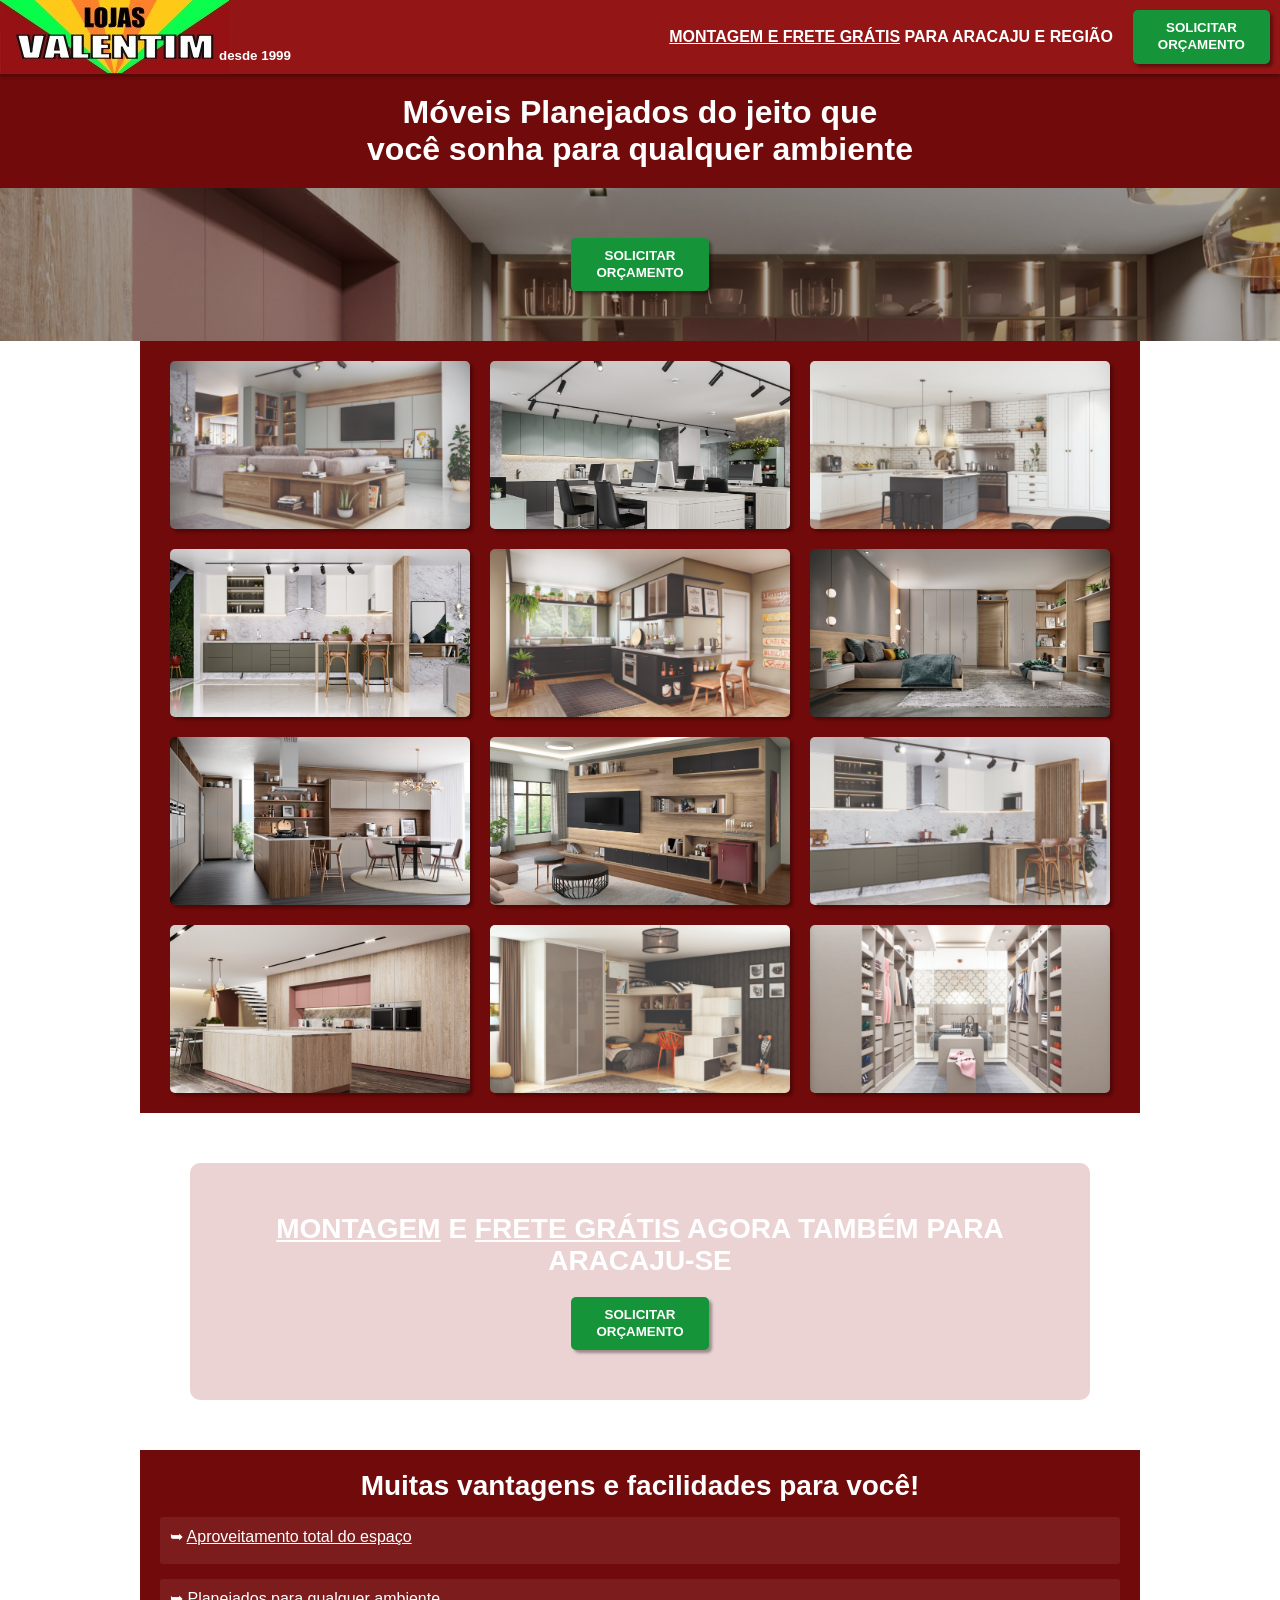
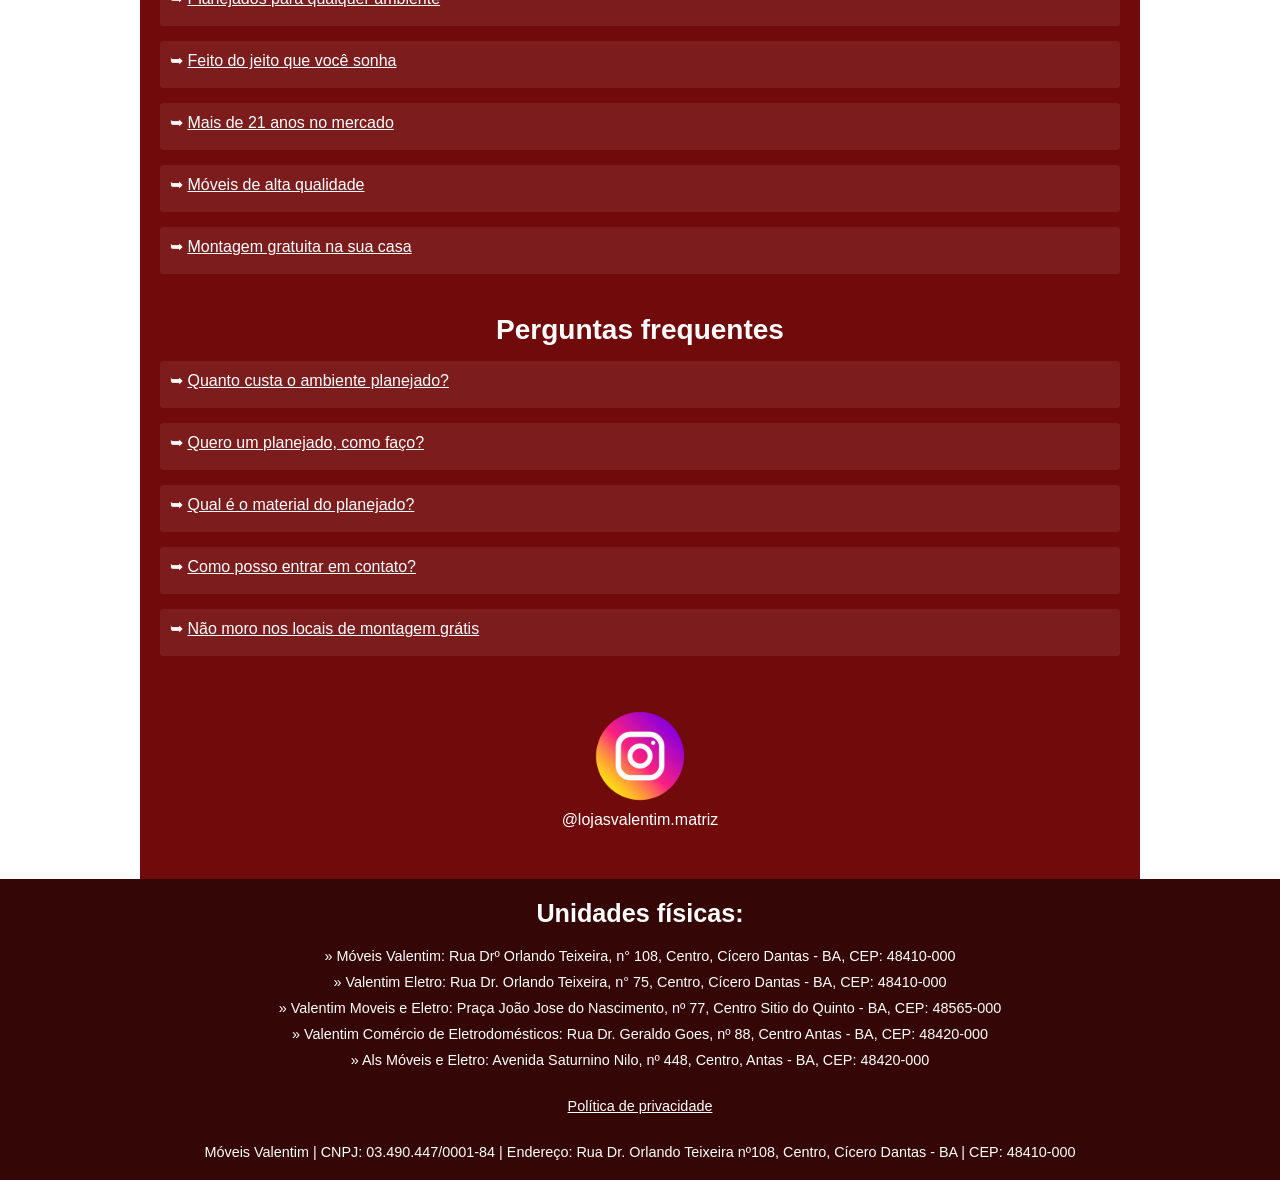
<file: index.html>
<!DOCTYPE html>
<html lang="pt-br">
<head>
    <meta charset="UTF-8">
    <meta http-equiv="X-UA-Compatible" content="IE=edge">
    <meta name="viewport" content="width=device-width, initial-scale=1.0">
    <title>Planejados - Lojas Valentim</title>
    <link rel="stylesheet" href="style.css">
    <link rel="shortcut icon" href="imagens/favicon_redondo.png" type="image/x-icon">

    <script async src="https://www.googletagmanager.com/gtag/js?id=AW-379172488"></script>

    <script>
        window.dataLayer = window.dataLayer || [];
        function gtag(){dataLayer.push(arguments);}
        gtag('js', new Date());

        gtag('config', 'AW-379172488');
    </script>


        <!-- Event snippet for [ Valentim ] [ Contato ] conversion page
        In your html page, add the snippet and call gtag_report_conversion when someone clicks on the chosen link or button. -->
    <script>
        function gtag_report_conversion(url) {
            var callback = function () {
                if (typeof(url) != 'undefined') {
                window.location = url;
                }
            };
            gtag('event', 'conversion', {
                'send_to': 'AW-379172488/MInZCI3duoQDEIjt5rQB',
                'event_callback': callback
            });
            return false;
        }
    </script>
</head>

<body>
    <header>
        <div id="header__div-logo">
            <img src="imagens/logo_jpg.jpg" alt="Móveis Valentim">
            <small>desde 1999</small>
        </div>
        <div id="header__div-botao">
            <a href="#div-frete-montagem" id="header__link-montagem-frete">
                <p><span class="sublinhado">MONTAGEM E FRETE GRÁTIS</span> PARA ARACAJU E REGIÃO</p>
            </a>
            
            <button class="botao-solicitar-orcamento">
                <p>SOLICITAR<br>ORÇAMENTO</p>
            </button>
        </div>
    </header>
    
    <div id="banner">
        <div id="banner__cima">
            <p id="banner__slogan">Móveis Planejados do jeito que <br>você sonha para qualquer ambiente</p>
            <a href="#div-frete-montagem" id="banner__link-montagem-frete">
                <p><span class="sublinhado">MONTAGEM E FRETE GRÁTIS</span> PARA ARACAJU E REGIÃO</p>
            </a>
        </div>
        
        <div id="banner__baixo">
            <div id="banner-baixo__div-background">
                <button class="botao-solicitar-orcamento">
                    <p>SOLICITAR<br>ORÇAMENTO</p>
                </button>
            </div>
        </div>
    </div>

    <main>
        <div class="main__imagem-planejado" id="main__imagem-00" onclick="click_imagem(0)"><div></div></div>
        <div class="main__imagem-planejado" id="main__imagem-01" onclick="click_imagem(1)"><div></div></div>
        <div class="main__imagem-planejado" id="main__imagem-02" onclick="click_imagem(2)"><div></div></div>
        <div class="main__imagem-planejado" id="main__imagem-03" onclick="click_imagem(3)"><div></div></div>
        <div class="main__imagem-planejado" id="main__imagem-04" onclick="click_imagem(4)"><div></div></div>
        <div class="main__imagem-planejado" id="main__imagem-05" onclick="click_imagem(5)"><div></div></div>
        <div class="main__imagem-planejado" id="main__imagem-06" onclick="click_imagem(6)"><div></div></div>
        <div class="main__imagem-planejado" id="main__imagem-07" onclick="click_imagem(7)"><div></div></div>
        <div class="main__imagem-planejado" id="main__imagem-08" onclick="click_imagem(8)"><div></div></div>
        <div class="main__imagem-planejado" id="main__imagem-09" onclick="click_imagem(9)"><div></div></div>
        <div class="main__imagem-planejado" id="main__imagem-10" onclick="click_imagem(10)"><div></div></div>
        <div class="main__imagem-planejado" id="main__imagem-11" onclick="click_imagem(11)"><div></div></div>
    </main>

    <div id="container-imagens-g" class="">
        <p id="container-ig__msg-carregando">CARREGANDO A IMAGEM...</p>
        <img id="container-ig__img" src="imagens/imagem_banner_1500.jpg" alt="Imagem do planejado em tamanho grande">
        <div id="container-ig__botoes">
            <button id="container-ig-botoes__botao-esquerda" class="botao-lateral" onclick="click_mudar_imagem(-1)">
                ❮
            </button>
            <button id="container-ig-botoes__botao-direita" class="botao-lateral" onclick="click_mudar_imagem(1)">
                ❯
            </button>
            <button id="container-ig-botoes__botao-fechar" onclick="click_fechar_imagem()">
                ✖
            </button>
        </div>
    </div>

    <div id="div-frete-montagem">
        <div id="div-fm__moldura">
            <h3><span class="sublinhado">MONTAGEM</span> E <span class="sublinhado">FRETE GRÁTIS</span> AGORA TAMBÉM PARA ARACAJU-SE</h3>
            
            <!-- <div id="div-fm__lista-cidades">
                <button id="div-fm__botao-lista-cidades" onclick="click_lista_cidades()">ver cidades listadas</button>
                <div id="lista-cidades-desktop">
                    <div>
                        <p>Cícero Dantas</p>
                        <p>Antas</p>
                        <p>Ribeira do pombal</p>
                    </div>
                    <div>
                        <p>Betânia</p>
                        <p>Sítio da Conceição</p>
                        <p>Tucano</p>
                        <p>Jeremoabo</p>
                    </div>
                    <div>
                        <p>Sítio do Quinto</p>
                        <p>Novo Triunfo</p>
                        <p>Caxias</p>
                    </div>
                </div>
                <div id="lista-cidades-mobile">
                    <p>Cícero Dantas</p>
                    <p>Antas</p>
                    <p>Ribeira do pombal</p>
                    <p>Betânia</p>
                    <p>Sítio da Conceição</p>
                    <p>Tucano</p>
                    <p>Jeremoabo</p>
                    <p>Sítio do Quinto</p>
                    <p>Novo Triunfo</p>
                    <p>Caxias</p>
                </div>
            </div> -->
            
            <button class="botao-solicitar-orcamento">
                <p>SOLICITAR<br>ORÇAMENTO</p>
            </button>
        </div>
    </div>
    
    <div class="container-divs-expandiveis" id="div-vantagens">
        <div>
            <h3>Muitas vantagens e facilidades para você!</h3>
            <section class="expandivel" onclick="click_div_expandivel('descricao-vantagem-00')"> <!-- trocar essa div com classe para um "section" com classe "section-expandivel"? -->
                <p class="section-expandivel__titulo"><span class="sublinhado">Aproveitamento total do espaço</span></p>
                <p class="section-expandivel__descricao" id="descricao-vantagem-00">Usamos as medidas da sua casa para montar perfeitamente seu ambiente desejado, evitando qualquer dor de cabeça envolvendo tamanhos.</p>
            </section>
            
            <section class="expandivel" onclick="click_div_expandivel('descricao-vantagem-01')">
                <p class="section-expandivel__titulo"><span class="sublinhado">Planejados para qualquer ambiente</span></p>
                <p class="section-expandivel__descricao" id="descricao-vantagem-01">Cozinhas, salas, quartos, escritórios, banheiros, quarto infantis e até lojas. Independente de qual ambiente você deseja mobiliar, nós te oferecemos as opções de alta qualidade do jeito que você deseja.</p>
            </section>

            <section class="expandivel" onclick="click_div_expandivel('descricao-vantagem-02')">
                <p class="section-expandivel__titulo"><span class="sublinhado">Feito do jeito que você sonha</span></p>
                <p class="section-expandivel__descricao" id="descricao-vantagem-02">Acompanhe o projeto e escolha cada detalhe do seu ambiente garantindo que você esteja feliz ao receber seu ambiente na sua casa.</p>
            </section>

            <section class="expandivel" onclick="click_div_expandivel('descricao-vantagem-03')">
                <p class="section-expandivel__titulo"><span class="sublinhado">Mais de 21 anos no mercado</span></p>
                <p class="section-expandivel__descricao" id="descricao-vantagem-03">As Lojas Valentim atuam no mercado de venda de móveis desde 1999, e acumulam clientes satisfeitos que não hesitam em retornar às nossa Lojas quando precisam renovar sua casa com qualidade.</p>
            </section>

            <section class="expandivel" onclick="click_div_expandivel('descricao-vantagem-04')">
                <p class="section-expandivel__titulo"><span class="sublinhado">Móveis de alta qualidade</span></p>
                <p class="section-expandivel__descricao" id="descricao-vantagem-04">
                    Comprando na Valentim você evita móveis com madeira de baixa qualidade, bem como evita a frustração de investir em móveis com procedência duvidosa.<br><br>
                    Na Valentim, seu investimento em um ambiente planejado terá um retorno realmente satisfatório, deixando você e sua família mais felizes e confortáveis.
                </p>
            </section>

            <section class="expandivel" onclick="click_div_expandivel('descricao-vantagem-05')">
                <p class="section-expandivel__titulo"><span class="sublinhado">Montagem gratuita na sua casa</span></p>
                <p class="section-expandivel__descricao" id="descricao-vantagem-05">
                    Oferecemos o serviço de montagem grátis para nossos clientes. Entregaremos seu ambiente planejado montado na sua casa e sem custos adicionais!<br>
                    <span class="italico">(Serviço limitado pelas cidades descritas <a href="#div-frete-montagem" class="sublinhado">aqui</a>)</span>
                </p>
            </section>
        </div>
    </div>
    
    <div class="container-divs-expandiveis" id="div-perguntas-frequentes">
        <div>
            <h3>Perguntas frequentes</h3>
            <section class="expandivel" onclick="click_div_expandivel('descricao-pergunta-00')">
                <p class="section-expandivel__titulo"><span class="sublinhado">Quanto custa o ambiente planejado?</span></p>
                <p class="section-expandivel__descricao" id="descricao-pergunta-00">
                    O preço varia de acordo com o tamanho, tipo e características de cada peça escolhida.<br>
                    Desta forma, não há como dizer o preço sem antes colher estas informações que se baseiam no gosto de cada cliente.
                </p>
            </section>

            <section class="expandivel" onclick="click_div_expandivel('descricao-pergunta-01')">
                <p class="section-expandivel__titulo"><span class="sublinhado">Quero um planejado, como faço?</span></p>
                <p class="section-expandivel__descricao" id="descricao-pergunta-01">
                    Nos envie uma mensagem que entraremos em contato com você para tirar dúvidas e prosseguir.
                </p>
            </section>

            <section class="expandivel" onclick="click_div_expandivel('descricao-pergunta-02')">
                <p class="section-expandivel__titulo"><span class="sublinhado">Qual é o material do planejado?</span></p>
                <p class="section-expandivel__descricao" id="descricao-pergunta-02">
                    Você escolhe. Ao conversar com o projetista, ele vai te informar as melhores opções que se adaptam ao seu gosto e necessidade.
                </p>
            </section>

            <section class="expandivel" onclick="click_div_expandivel('descricao-pergunta-03')">
                <p class="section-expandivel__titulo"><span class="sublinhado">Como posso entrar em contato?</span></p>
                <p class="section-expandivel__descricao" id="descricao-pergunta-03">
                    Clique em qualquer botão "SOLICITAR ORÇAMENTO" que você será direcionado(a) para uma conversa no WhatsApp com um de nossos vendedores para tirar todas suas dúvidas.
                </p>
            </section>

            <section class="expandivel" onclick="click_div_expandivel('descricao-pergunta-04')">
                <p class="section-expandivel__titulo"><span class="sublinhado">Não moro nos locais de montagem grátis</span></p>
                <p class="section-expandivel__descricao" id="descricao-pergunta-04">
                    Entre em contato conosco para vermos os detalhes e se é possível conseguir este serviço para você.
                </p>
            </section>
        </div>
        
    </div>

    <div class="container-icone-instagram">
        <a class="icone-instagram" href="https://www.instagram.com/lojasvalentim.matriz/" target="_blank">
            <img src="imagens/instagram.png" alt="instagram">
            <p>@lojasvalentim.matriz</p>
        </a>
    </div>

    <footer>
        <div id="footer__div-unidades-fisicas">
            <h3>Unidades físicas:</h3>
            <p>Móveis Valentim: Rua Drº Orlando Teixeira, n° 108, Centro, Cícero Dantas - BA, CEP: 48410-000</p>
            <p>Valentim Eletro: Rua Dr. Orlando Teixeira, n° 75, Centro, Cícero Dantas - BA, CEP: 48410-000</p>
            <p>Valentim Moveis e Eletro: Praça João Jose do Nascimento, nº 77, Centro Sitio do Quinto - BA, CEP: 48565-000</p>
            <p>Valentim Comércio de Eletrodomésticos: Rua Dr. Geraldo Goes, nº 88, Centro Antas - BA, CEP: 48420-000</p>
            <p>Als Móveis e Eletro: Avenida Saturnino Nilo, nº 448, Centro, Antas - BA, CEP: 48420-000</p>
        </div>
        
        <a href="https://lojasvalentim.com/privacidade/" target="_blank" class="link-politica-privacidade">Política de privacidade</a>
        
        <div id="footer__div-infos-finais">
            Móveis Valentim |  CNPJ: 03.490.447/0001-84 | Endereço: Rua Dr. Orlando Teixeira nº108, Centro, Cícero Dantas - BA | CEP: 48410-000
        </div>
    </footer>

    <script src="script.js"></script>
</body>
</html>
</file>
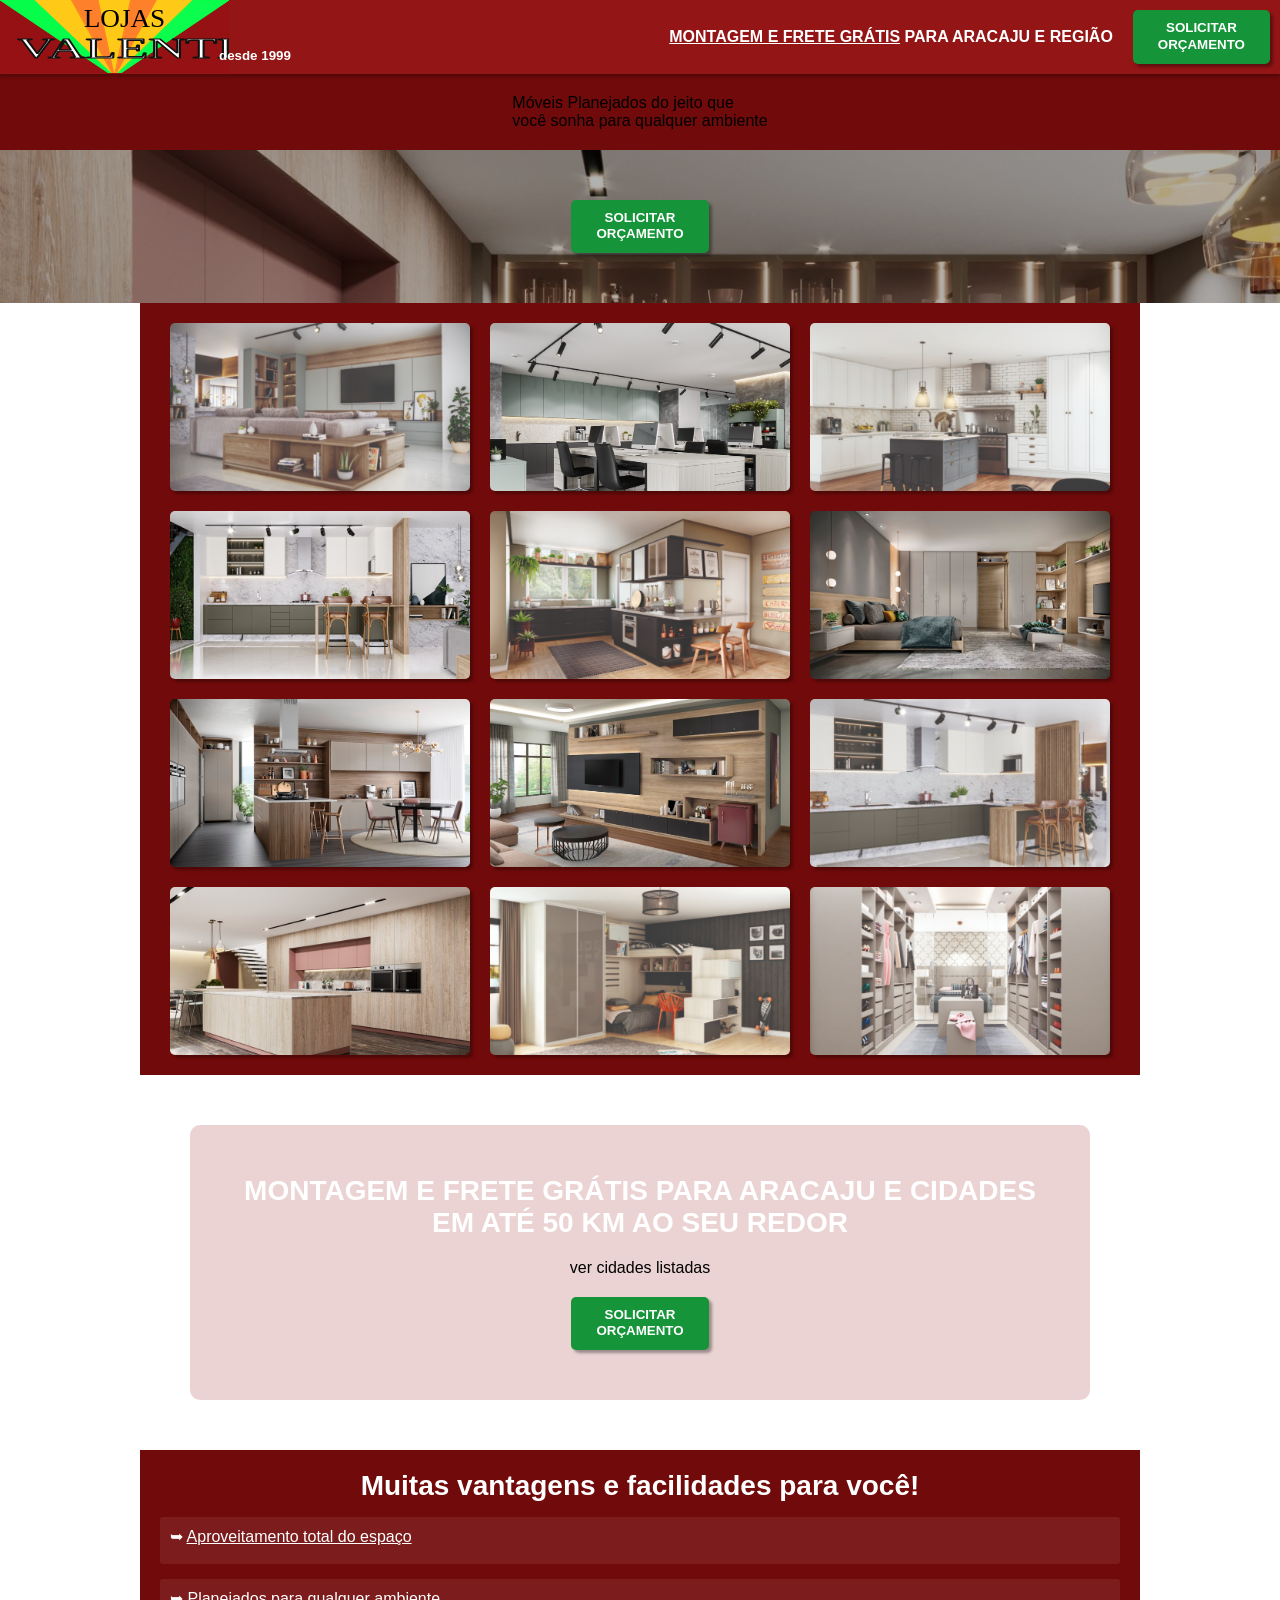
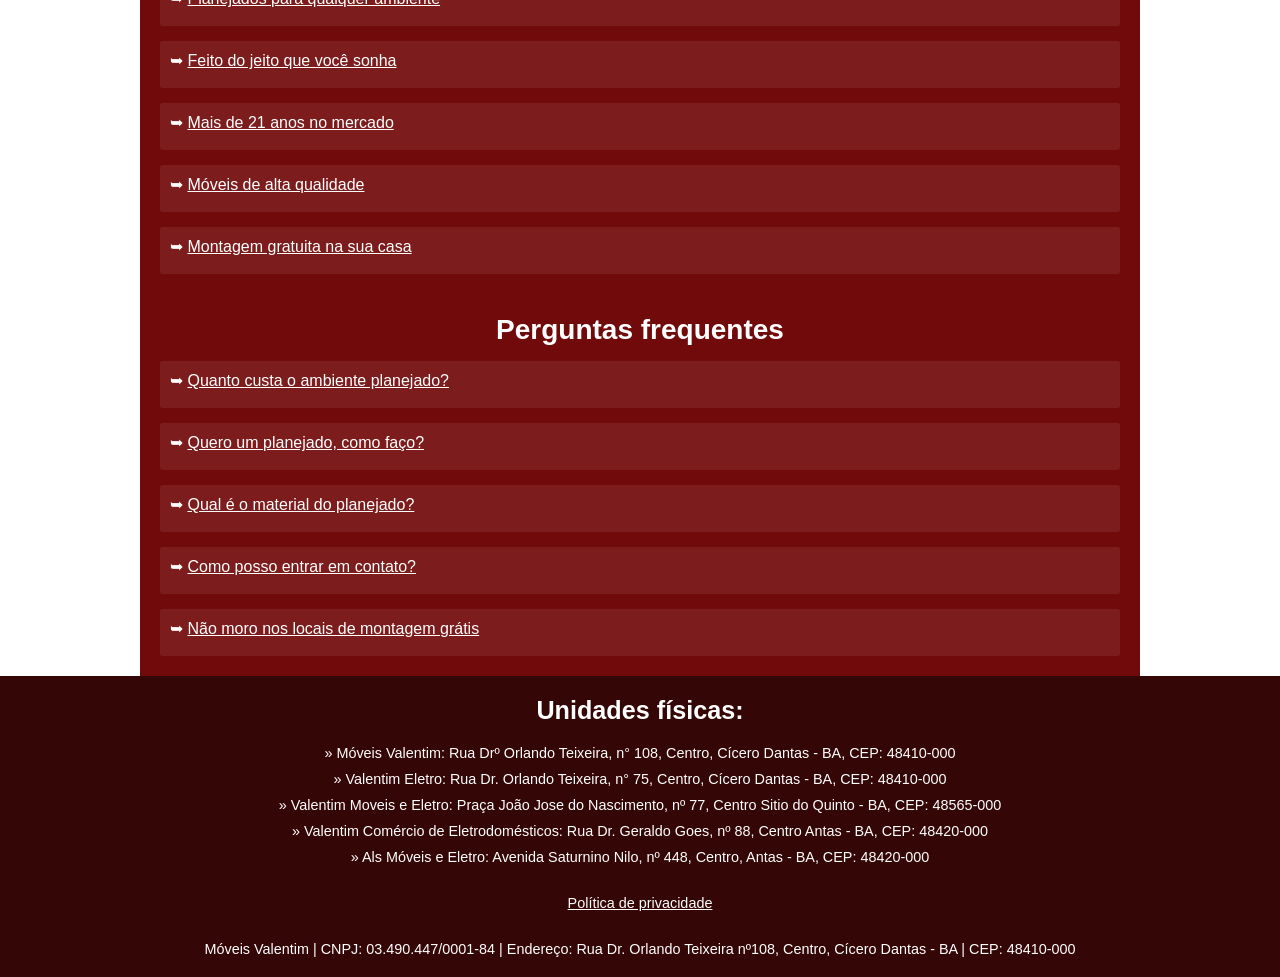
<file: index - Copia.html>
<!DOCTYPE html>
<html lang="pt-br">
<head>
    <meta charset="UTF-8">
    <meta http-equiv="X-UA-Compatible" content="IE=edge">
    <meta name="viewport" content="width=device-width, initial-scale=1.0">
    <title>Planejados - Móveis Valentim</title>
    <link rel="stylesheet" href="style.css">
    <link rel="shortcut icon" href="imagens/favicon_redondo.png" type="image/x-icon">
</head>
<body>
    <header>
        <div id="header__div-logo">
            <img src="imagens/logo_svg_1.svg" alt="Móveis Valentim">
            <small>desde 1999</small>
        </div>
        <div id="header__div-botao">
            <a href="#div-frete-montagem">
                <p><span class="sublinhado">MONTAGEM E FRETE GRÁTIS</span> PARA ARACAJU E REGIÃO</p>
            </a>
            
            <button class="botao-solicitar-orcamento">
                <p>SOLICITAR<br>ORÇAMENTO</p>
            </button>
        </div>
    </header>
    
    <div id="banner">
        <div id="banner__cima">
            <p>Móveis Planejados do jeito que <br>você sonha para qualquer ambiente</p>
        </div>
        <div id="banner__baixo">
            <div id="banner-baixo__div-background">
                <button class="botao-solicitar-orcamento">
                    <p>SOLICITAR<br>ORÇAMENTO</p>
                </button>
            </div>
        </div>
    </div>

    <main>
        <div class="main__imagem-planejado" id="main__imagem-00" onclick="click_imagem(0)"><div></div></div>
        <div class="main__imagem-planejado" id="main__imagem-01" onclick="click_imagem(1)"><div></div></div>
        <div class="main__imagem-planejado" id="main__imagem-02" onclick="click_imagem(2)"><div></div></div>
        <div class="main__imagem-planejado" id="main__imagem-03" onclick="click_imagem(3)"><div></div></div>
        <div class="main__imagem-planejado" id="main__imagem-04" onclick="click_imagem(4)"><div></div></div>
        <div class="main__imagem-planejado" id="main__imagem-05" onclick="click_imagem(5)"><div></div></div>
        <div class="main__imagem-planejado" id="main__imagem-06" onclick="click_imagem(6)"><div></div></div>
        <div class="main__imagem-planejado" id="main__imagem-07" onclick="click_imagem(7)"><div></div></div>
        <div class="main__imagem-planejado" id="main__imagem-08" onclick="click_imagem(8)"><div></div></div>
        <div class="main__imagem-planejado" id="main__imagem-09" onclick="click_imagem(9)"><div></div></div>
        <div class="main__imagem-planejado" id="main__imagem-10" onclick="click_imagem(10)"><div></div></div>
        <div class="main__imagem-planejado" id="main__imagem-11" onclick="click_imagem(11)"><div></div></div>
    </main>

    <div id="container-imagens-g" class="">
        <img src="imagens/imagem_banner_1500.jpg" alt="Imagem do planejado em tamanho grande" id="container-ig__img">
        <div id="container-ig__botoes">
            <button id="container-ig-botoes__botao-esquerda" class="botao-lateral" onclick="click_mudar_imagem(-1)">
                ❮
            </button>
            <button id="container-ig-botoes__botao-direita" class="botao-lateral" onclick="click_mudar_imagem(1)">
                ❯
            </button>
            <button id="container-ig-botoes__botao-fechar" onclick="click_fechar_imagem()">
                ✖
            </button>
        </div>
    </div>

    <div id="div-frete-montagem">
        <div id="div-fm__moldura">
            <h3>MONTAGEM E FRETE GRÁTIS PARA ARACAJU E CIDADES EM ATÉ 50 KM AO SEU REDOR</h3>
            <a href="">ver cidades listadas</a>
            <button class="botao-solicitar-orcamento">
                <p>SOLICITAR<br>ORÇAMENTO</p>
            </button>
        </div>
    </div>
    
    <div class="container-divs-expandiveis" id="div-vantagens">
        <div>
            <h3>Muitas vantagens e facilidades para você!</h3>
            <section class="expandivel" onclick="click_div_expandivel('descricao-vantagem-00')"> <!-- trocar essa div com classe para um "section" com classe "section-expandivel"? -->
                <p class="section-expandivel__titulo"><span class="sublinhado">Aproveitamento total do espaço</span></p>
                <p class="section-expandivel__descricao" id="descricao-vantagem-00">Usamos as medidas da sua casa para montar perfeitamente seu ambiente desejado, evitando qualquer dor de cabeça envolvendo tamanhos.</p>
            </section>
            
            <section class="expandivel" onclick="click_div_expandivel('descricao-vantagem-01')">
                <p class="section-expandivel__titulo"><span class="sublinhado">Planejados para qualquer ambiente</span></p>
                <p class="section-expandivel__descricao" id="descricao-vantagem-01">Cozinhas, salas, quartos, escritórios, banheiros, quarto infantis e até lojas. Independente de qual ambiente você deseja mobiliar, nós te oferecemos as opções de alta qualidade do jeito que você deseja.</p>
            </section>

            <section class="expandivel" onclick="click_div_expandivel('descricao-vantagem-02')">
                <p class="section-expandivel__titulo"><span class="sublinhado">Feito do jeito que você sonha</span></p>
                <p class="section-expandivel__descricao" id="descricao-vantagem-02">Acompanhe o projeto e escolha cada detalhe do seu ambiente garantindo que você esteja feliz ao receber seu ambiente na sua casa.</p>
            </section>

            <section class="expandivel" onclick="click_div_expandivel('descricao-vantagem-03')">
                <p class="section-expandivel__titulo"><span class="sublinhado">Mais de 21 anos no mercado</span></p>
                <p class="section-expandivel__descricao" id="descricao-vantagem-03">As Lojas Valentim atuam no mercado de venda de móveis desde 1999, e acumulam clientes satisfeitos que não hesitam em retornar às nossa Lojas quando precisam renovar sua casa com qualidade.</p>
            </section>

            <section class="expandivel" onclick="click_div_expandivel('descricao-vantagem-04')">
                <p class="section-expandivel__titulo"><span class="sublinhado">Móveis de alta qualidade</span></p>
                <p class="section-expandivel__descricao" id="descricao-vantagem-04">
                    Comprando na Valentim você evita móveis com madeira de baixa qualidade, bem como evita a frustração de investir em móveis com procedência duvidosa.<br><br>
                    Na Valentim, seu investimento em um ambiente planejado terá um retorno realmente satisfatório, deixando você e sua família mais felizes e confortáveis.
                </p>
            </section>

            <section class="expandivel" onclick="click_div_expandivel('descricao-vantagem-05')">
                <p class="section-expandivel__titulo"><span class="sublinhado">Montagem gratuita na sua casa</span></p>
                <p class="section-expandivel__descricao" id="descricao-vantagem-05">
                    Oferecemos o serviço de montagem grátis para nossos clientes. Entregaremos seu ambiente planejado montado na sua casa e sem custos adicionais!<br>
                    <span class="italico">(Serviço limitado pelas cidades descritas <a href="#div-frete-montagem" class="sublinhado">aqui</a>)</span>
                </p>
            </section>
        </div>
    </div>
    
    <div class="container-divs-expandiveis" id="div-perguntas-frequentes">
        <div>
            <h3>Perguntas frequentes</h3>
            <section class="expandivel" onclick="click_div_expandivel('descricao-pergunta-00')">
                <p class="section-expandivel__titulo"><span class="sublinhado">Quanto custa o ambiente planejado?</span></p>
                <p class="section-expandivel__descricao" id="descricao-pergunta-00">
                    O preço varia de acordo com o tamanho, tipo e características de cada peça escolhida.<br>
                    Desta forma, não há como dizer o preço sem antes colher estas informações que se baseiam no gosto de cada cliente.
                </p>
            </section>

            <section class="expandivel" onclick="click_div_expandivel('descricao-pergunta-01')">
                <p class="section-expandivel__titulo"><span class="sublinhado">Quero um planejado, como faço?</span></p>
                <p class="section-expandivel__descricao" id="descricao-pergunta-01">
                    Nos envie uma mensagem que entraremos em contato com você para tirar dúvidas e prosseguir.
                </p>
            </section>

            <section class="expandivel" onclick="click_div_expandivel('descricao-pergunta-02')">
                <p class="section-expandivel__titulo"><span class="sublinhado">Qual é o material do planejado?</span></p>
                <p class="section-expandivel__descricao" id="descricao-pergunta-02">
                    Você escolhe. Ao conversar com o projetista, ele vai te informar as melhores opções que se adaptam ao seu gosto e necessidade.
                </p>
            </section>

            <section class="expandivel" onclick="click_div_expandivel('descricao-pergunta-03')">
                <p class="section-expandivel__titulo"><span class="sublinhado">Como posso entrar em contato?</span></p>
                <p class="section-expandivel__descricao" id="descricao-pergunta-03">
                    Clique em qualquer botão "SOLICITAR ORÇAMENTO" que você será direcionado(a) para uma conversa no WhatsApp com um de nossos vendedores para tirar todas suas dúvidas.
                </p>
            </section>

            <section class="expandivel" onclick="click_div_expandivel('descricao-pergunta-04')">
                <p class="section-expandivel__titulo"><span class="sublinhado">Não moro nos locais de montagem grátis</span></p>
                <p class="section-expandivel__descricao" id="descricao-pergunta-04">
                    Entre em contato conosco para vermos os detalhes e se é possível conseguir este serviço para você.
                </p>
            </section>
        </div>
        
    </div>

    <footer>
        <div id="footer__div-unidades-fisicas">
            <h3>Unidades físicas:</h3>
            <p>Móveis Valentim: Rua Drº Orlando Teixeira, n° 108, Centro, Cícero Dantas - BA, CEP: 48410-000</p>
            <p>Valentim Eletro: Rua Dr. Orlando Teixeira, n° 75, Centro, Cícero Dantas - BA, CEP: 48410-000</p>
            <p>Valentim Moveis e Eletro: Praça João Jose do Nascimento, nº 77, Centro Sitio do Quinto - BA, CEP: 48565-000</p>
            <p>Valentim Comércio de Eletrodomésticos: Rua Dr. Geraldo Goes, nº 88, Centro Antas - BA, CEP: 48420-000</p>
            <p>Als Móveis e Eletro: Avenida Saturnino Nilo, nº 448, Centro, Antas - BA, CEP: 48420-000</p>
        </div>
        
        <a href="https://lojasvalentim.com/privacidade/" target="_blank" class="link-politica-privacidade">Política de privacidade</a>
        
        <div id="footer__div-infos-finais">
            Móveis Valentim |  CNPJ: 03.490.447/0001-84 | Endereço: Rua Dr. Orlando Teixeira nº108, Centro, Cícero Dantas - BA | CEP: 48410-000
        </div>
    </footer>

    <script src="script.js"></script>
</body>
</html>
</file>
<file: style.css>
@charset "UTF-8";

*{
    padding: 0px;
    margin: 0px;
    text-decoration: none;
    font-family: sans-serif;
    --var-cor-01: #931515;
    --var-cor-02: #159439;
    --var-cor-03: #0f6b29;
    /* --var-cor-04: #5F0B0B; */
    --var-cor-04: #710a0a;
    --var-cor-05: #350606;

    --var-dur-transicoes: 0.1s;
}

a{
    color: inherit;
}

button{
    border: none;
    color: white;
    background-color: transparent;
}

html{
    scroll-behavior: smooth;
}

body{
    max-width: 1800px; /* para monitores com resolucoes muito altas */
    margin: auto;
    overflow-x: hidden; /* para as imagens n criarem scroll qnd crescerem */
}


.sublinhado{
    text-decoration: underline;
}
.italico{
    font-style: italic;
}

h3{
    color: white;
    font-weight: bold;
    font-size: 1.75em;
    text-align: center;
}

@media (max-width: 1000px) {
    h3{
        font-size: 1.35em;
    }
}

.botao-solicitar-orcamento{
    border: none;
    padding: 10px 25px;
    background-color: var(--var-cor-02);
    color: white;
    font-weight: bold;
    line-height: 1.25em;
    border-radius: 5px;
    box-shadow: 3px 3px 3px rgba(0,0,0,.35);
    transition: transform var(--var-dur-transicoes), filter var(--var-dur-transicoes);
}
.botao-solicitar-orcamento:hover{
    text-decoration: underline;
    /* background-color: var(--var-cor-03); */
    filter: brightness(125%);
    cursor: pointer;
}

.link-politica-privacidade{
    text-decoration: underline;
}



/* ESTILOS DO HEADER ======================================================================================================== */

header{
    position: sticky;
    top: 0px;
    z-index: 999;
    display: flex;
    justify-content: space-between;
    background-color: var(--var-cor-01);
    color: white;
    box-shadow: 0px 3px 3px rgba(0,0,0,.25);
}

#header__div-logo > img{
    margin-bottom: -3px;
    width: min(229px, 100%);
}
#header__div-logo > small{
    position: absolute;
    transform: translate(-10px, 48px);
    font-weight: bold;
    word-break: break-all;
}

#header__div-botao{
    display: flex;
    align-items: center;
    justify-content: space-between;
    gap: 20px;
    padding: 10px;
}
#header__div-botao p{
    font-weight: bold;
    cursor: pointer;
    color: white;
}

@media (max-width: 1000px) {
    #header__div-botao{
        display: none;
    }

    #header__div-logo{
        margin: auto;
    }
}

@media (max-width: 389px) {
    #header__div-logo > small{
        transform: translate(-10px, 40px);
    }
}

/* ESTILOS DO BANNER ======================================================================================================== */

#banner__cima{
    display: flex;
    flex-direction: column;
    justify-content: center;
    align-items: center;
    gap: 20px;
    padding: 20px;
    background-color: var(--var-cor-04);
}
#banner__slogan{
    color: white;
    text-align: center;
    font-size: 2em;
    font-weight: bold;
}
#banner__cima > p{
    animation-name: fade-in;
    animation-duration: 1s;
}
@keyframes fade-in{
    from{
        opacity: 0%;
    }
    to{
        opacity: 100%;
    }
}

#banner__link-montagem-frete{
    display: none;
    color: white;
    font-weight: bold;
    text-align: center;
}

#banner__baixo{
    max-height: 153px;
    position: relative;
}
#banner-baixo__div-background{
    height: 100%;
    display: flex;
    justify-content: center;
    align-items: center;
    padding: 50px;
    transition: padding-bottom 0.5s;
    background-image: 
        linear-gradient(to top, rgba(0,0,0,.3), rgba(0,0,0,.3)),
        url(imagens/imagem_banner_1500.jpg)
    ;
    background-size: cover;
    background-repeat: no-repeat;
    background-attachment: fixed;
    background-position: bottom;
}
/* #banner-baixo__div-background:hover{
    padding-bottom: 300px;
    transition: padding-bottom 0.5s;
    transition-delay: 0.2s;
} */
#banner__baixo button:hover{
    transform: scale(1.1);
    transition: transform var(--var-dur-transicoes)
}

@media (max-width: 1000px) {
    #banner__link-montagem-frete{
        display: block;
        font-size: 1.0em;
    }

    #banner__slogan{
        font-size: 1.3em;
    }
}


/* ESTILOS DO MAIN ========================================================================================================== */

main{
    max-width: 1000px;
    margin: auto;
    padding: 20px 0px;
    display: flex;
    justify-content: center;
    gap: 20px;
    flex-wrap: wrap;
    background: lightgrey;
    background: var(--var-cor-04);
}

.main__imagem-planejado{
    width: min(300px, 100%);
    height: 168px;
    border-radius: 5px;
    box-shadow: 3px 3px 3px rgba(0,0,0, 0.3);
    z-index: inherit;
    background-image: url(imagens/imagem_banner_1500.jpg);
    background-size: cover;
    cursor: pointer;
    transition: transform var(--var-dur-transicoes);
}
.main__imagem-planejado:hover{
    transform: scale(1.3);
    box-shadow: 0px 0px 3px 3px rgba(0,0,0, 0.3);
    z-index: 1;
    transition: transform var(--var-dur-transicoes), box-shadow var(--var-dur-transicoes);
}


/* ESTILOS DA MODULRA DAS IMAGENS =========================================================================================== */

#container-imagens-g{
    position: fixed;
    top: 0;
    left: 0;
    z-index: 9999;
    width: 100%;
    height: 100%;
    display: flex;
    justify-content: center;
    align-items: center;
    backdrop-filter: blur(5px);
    background-color: rgba(0,0,0,0.75);
    display: none;
}
#container-imagens-g.ativo{
    display: flex;
}

#container-ig__msg-carregando{
    font-size: 1.5em;
    color: white;
    text-align: center;
}

#container-ig__img{
    position: absolute; /*para os filhos poderem serem deslocados*/
    width: 95%;
    height: fit-content;
    max-height: 100%;
    max-width: 2000px;
    border-radius: 10px;
    box-shadow: 3px 3px 3px rgba(0,0,0,.3);
}

#container-ig__botoes{
    position: absolute;
    top: 0px;
    bottom: 0px;
    left: 0px;
    right: 0px;
    max-width: 2000px;
    margin: auto;
    display: flex;
    justify-content: space-between;
    align-items: stretch;
}

#container-ig__botoes > button{
    /* opacity: 50%; */
    transition: transform var(--var-dur-transicoes);
}
#container-ig__botoes > button:hover{
    /* opacity: 100%; */
    transform: scale(1.1);
    transition: transform var(--var-dur-transicoes);
    cursor: pointer;
}

#container-ig-botoes__botao-fechar{
    position: absolute;
    right: 11px;
    top: 0px;
    font-size: 2em;
}

#container-ig__botoes > .botao-lateral:nth-child(1){
    padding: 0px 10px;
    font-size: 3em;
    background-image: linear-gradient(to right, rgba(0,0,0, 0.3), transparent);
}
#container-ig__botoes > .botao-lateral:nth-child(2){
    padding: 0px 10px;
    font-size: 3em;
    background-image: linear-gradient(to left, rgba(0,0,0, 0.3), transparent);
}


@media (max-width: 1000px) {
    #container-ig__msg-carregando{
        font-size: 1em;
    }
}


/* ESTILOS DA DIV DO FRETE E MONTAGEM ======================================================================================= */

#div-frete-montagem{
    display: flex;
    justify-content: center;
    align-items: center;
    padding: 50px 0px;
    background-image: 
        linear-gradient(to top, rgba(0,0,0,0.5), rgba(0,0,0,0.5)),
        url(imagens/imagem_banner_1500.jpg);
    background-position: center;
    background-attachment: fixed;
    background-repeat: no-repeat;
    background-size: cover;
}

#div-fm__moldura{
    padding: 50px;
    max-width: 800px;
    display: flex;
    flex-direction: column;
    justify-content: space-between;
    align-items: center;
    gap: 20px;
    background-color: #9315152f; /*cor principal mas quase transparente*/
    backdrop-filter: blur(5px);
    border-radius: 10px;
}

#div-fm__lista-cidades{
    display: flex;
    flex-direction: column;
    justify-items: center;
    gap: 10px;
    color: white;
    max-height: 21px;
    overflow: hidden;
}
#div-fm__lista-cidades.ativo{
    max-height: 500px;
    transition: max-height 0.4s;
}

#lista-cidades-desktop{
    display: flex;
    justify-items: center;
    gap: 25px;
}

#lista-cidades-mobile{
    display: flex;
    flex-direction: column;
    gap: 5px;
    justify-content: center;
    text-align: center;
    display: none;
}

#div-fm__lista-cidades > div p::before{
    content: "» ";
}

#div-fm__botao-lista-cidades{
    text-decoration: underline;
    font-size: 1.1em;
    cursor: pointer;
}

#div-fm__moldura .botao-solicitar-orcamento:hover{
    transform: scale(1.1);
    transition: transform var(--var-dur-transicoes)
}

@media (max-width: 1000px){
    #div-frete-montagem{
        padding: 50px 20px;
    }

    #div-fm__moldura{
        padding: 30px;
    }

    #lista-cidades-desktop{
        display: none;
    }
    
    #lista-cidades-mobile{
        display: flex;
    }
}


/* ESTILOS DAS DIV EXPANDIVEIS ============================================================================================= */

.container-divs-expandiveis{
    background-color: var(--var-cor-04);
    max-width: 1000px;
    margin: auto;
}

.container-divs-expandiveis > div{
    display: flex;
    flex-direction: column;
    justify-content: space-between;
    gap: 15px;
    padding: 20px;
}

.expandivel{
    padding: 10px;
    border-radius: 3px;
    color: white;
    cursor: pointer;
    background-color: rgba(255, 255, 255, 0.075);
    transition: background-color var(--var-dur-transicoes);
}
.section-expandivel__titulo::before{
    content: '➥ '; /*» ➤*/
}
.expandivel:hover{
    background-color: rgba(255, 255, 255, 0.15);
    transition: background-color var(--var-dur-transicoes);
}

.section-expandivel__descricao{
    max-height: 0px;
    overflow-y: hidden;
    margin-top: 8px;
    margin-left: 40px;
}
.section-expandivel__descricao.ativo{
    max-height: 400px;
    transition: max-height 0.4s;
}


/* ESTILOS DO ICONE DO INSTAGRAM ============================================================================================== */

.container-icone-instagram{
    display: flex;
    flex-direction: column;
    align-items: center;
    max-width: 1000px;
    margin: auto;
    background-color: var(--var-cor-04);
    color: white;
}

.icone-instagram{
    margin: 30px 20px 50px 20px;
    display: flex;
    flex-direction: column;
    align-items: center;
    align-self: center;
    gap: 5px;
}

.icone-instagram img{
    width: clamp(20px, 100%, 100px);
    
}


/* ESTILOS DO FOOTER ======================================================================================================== */

footer{
    padding: 20px;
    display: flex;
    flex-direction: column;
    justify-content: space-between;
    gap: 30px;
    background-color: var(--var-cor-05);
    font-size: 0.9em;
    color: white;
    text-align: center;
}

#footer__div-unidades-fisicas{
    display: flex;
    flex-direction: column;
    justify-content: space-between;
    gap: 10px;
}
#footer__div-unidades-fisicas > h3{
    margin-bottom: 10px;
}
#footer__div-unidades-fisicas > p::before{
    content: "» ";
}
</file>
